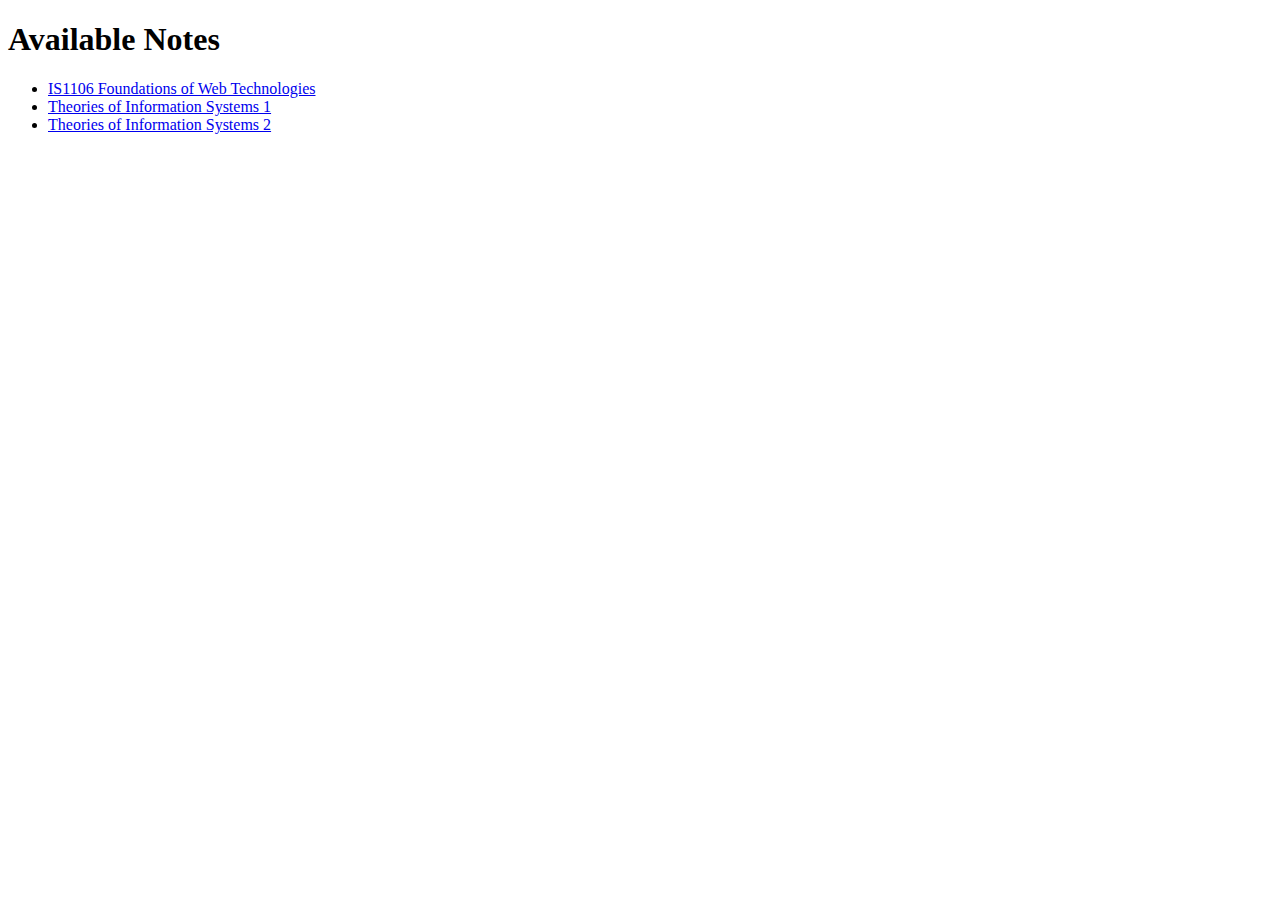
<file: notes/index.html>
<!DOCTYPE html>
<html>
<head>
    <title>Notes Directory</title>
</head>
<body>
    <h1>Available Notes</h1>
    <ul>
        <li><a href="2 - ClientVserver web technologies.json">IS1106 Foundations of Web Technologies</a></li>
        <li><a href="tis1.json">Theories of Information Systems 1</a></li>
        <li><a href="tis2.json">Theories of Information Systems 2</a></li>
    </ul>
</body>
</html>
</file>
